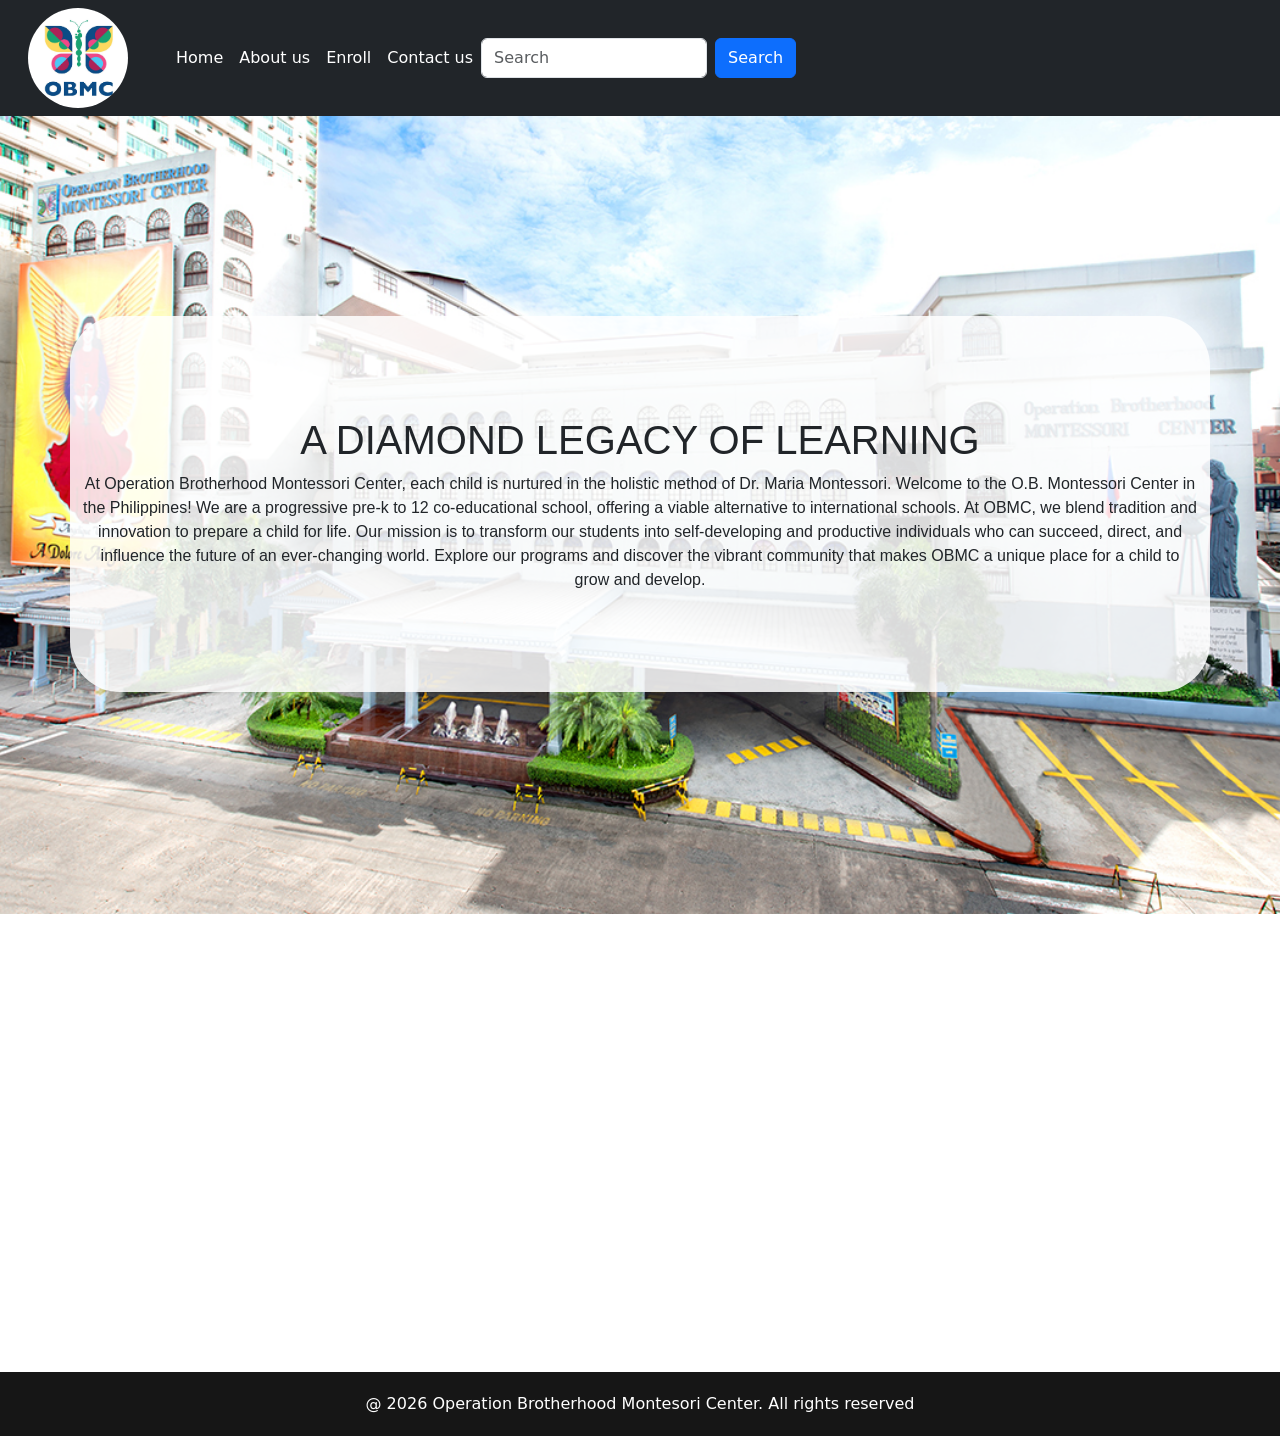
<file: index.html>
<!DOCTYPE html>
<html lang="en">
<head>
    <meta charset="UTF-8">
    <meta name="viewport" content="width=device-width, initial-scale=1.0">
    <title>Document</title>

<!--CSS-->
<link rel="stylesheet" href="style.css">

<!--BOOTSTRAPP-->
<link href="https://cdn.jsdelivr.net/npm/bootstrap@5.3.8/dist/css/bootstrap.min.css" rel="stylesheet"
integrity="sha384-sRIl4kxILFvY47J16cr9ZwB07vP4J8+LH7qKQnuqkuIAvNWLzeN8tE5YBujZqJLB" 
crossorigin="anonymous">

</head>
<body>

     <nav class="navbar navbar-expand-sm navbar-dark bg-dark">
         <div class="container-fluid">
            <a href="#" class="navbar-brand"></a>
            <img src="images.jpeg" style="border-radius: 50px;" width="100">

            <button class="navbar-toggler" type="button" data-bs-toggle="collapse" data-bs-target="#collapseNavbar">
            <span class="navbar-toggler-icon"></span>
            </button>


            <menu class="collapse navbar-collapse" id="collapseNavbar">
                <ul class="navbar-nav me-auto">
                        <li class="nav-item">
                        <a class="nav-link text-white" href="index.html">Home</a>
                        </li>
                        <li class="nav-item">
                        <a class="nav-link text-white" href="about.html">About us</a>
                        </li>
                        <li class="nav-item">
                        <a class="nav-link text-white" href="enroll.html">Enroll</a>
                        </li>
                        <li class="nav-item">
                        <a class="nav-link text-white" href="contact.html">Contact us</a>
                        </li>
                        <form class="d-flex">
                    <input class="form-control me-2" type="text" 
                    placeholder="Search">
                            <button class="btn btn-primary"    
                    type="button">Search</button>
                         </form>
                     </ul>
            </menu>
        </div>
    </nav>


    <div class="container">
        <h1>A DIAMOND LEGACY OF LEARNING</h1>
        At Operation Brotherhood Montessori Center, each child is nurtured in the holistic method of Dr. Maria Montessori.
        Welcome to the O.B. Montessori Center in the Philippines! 
        We are a progressive pre-k to 12 co-educational school, offering a viable alternative to international schools. At OBMC, we blend tradition and innovation to prepare a child for life. 
        Our mission is to transform our students into self-developing and productive individuals who can succeed, direct, and influence the future of an ever-changing world. 
        Explore our programs and discover the vibrant community that makes OBMC a unique place for a child to grow and develop.
    </div>

     <footer>
        @ 2026 Operation Brotherhood Montesori Center. All rights reserved
     </footer>
            
        </div>
    </nav>


</body>
</html>
</file>
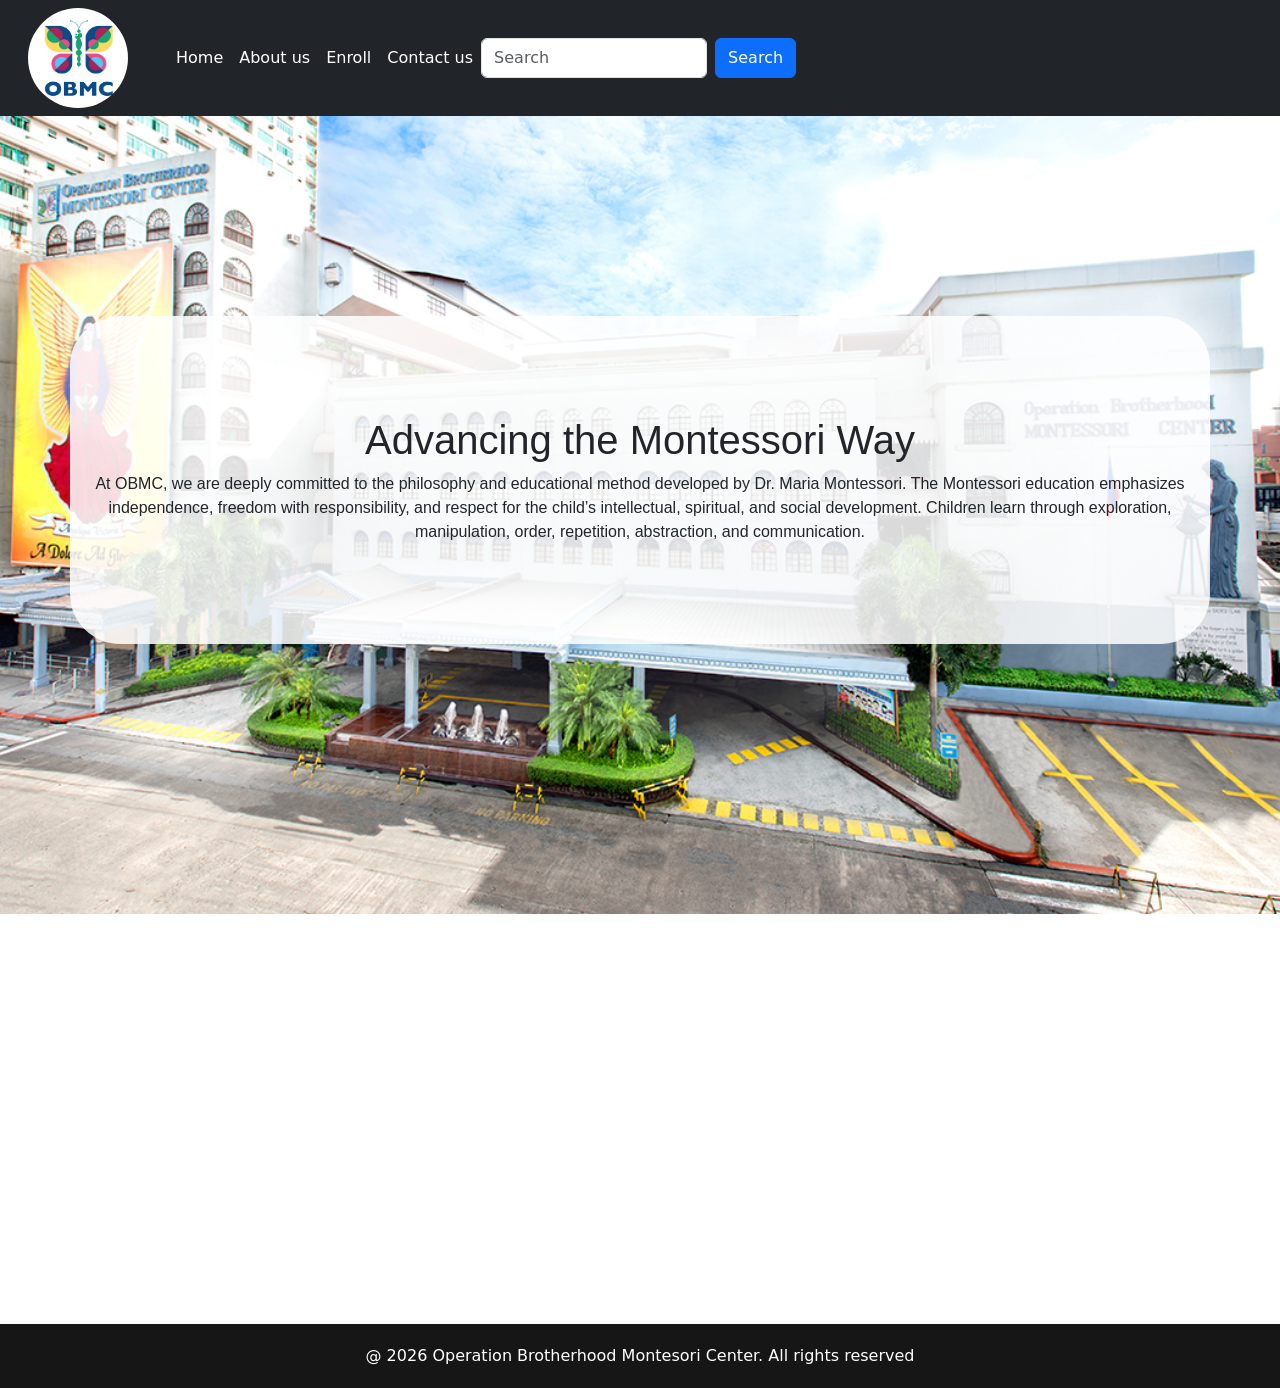
<file: about.html>
<!DOCTYPE html>
<html lang="en">
<head>
    <meta charset="UTF-8">
    <meta name="viewport" content="width=device-width, initial-scale=1.0">
    <title>Document</title>

<!--CSS-->
<link rel="stylesheet" href="style.css">

<!--BOOTSTRAPP-->
<link href="https://cdn.jsdelivr.net/npm/bootstrap@5.3.8/dist/css/bootstrap.min.css" rel="stylesheet"
integrity="sha384-sRIl4kxILFvY47J16cr9ZwB07vP4J8+LH7qKQnuqkuIAvNWLzeN8tE5YBujZqJLB" 
crossorigin="anonymous">

</head>
<body>

     <nav class="navbar navbar-expand-sm navbar-dark bg-dark">
         <div class="container-fluid">
            <a href="#" class="navbar-brand"></a>
            <img src="images.jpeg" style="border-radius: 50px;" width="100">

            <button class="navbar-toggler" type="button" data-bs-toggle="collapse" data-bs-target="#collapseNavbar">
            <span class="navbar-toggler-icon"></span>
            </button>


            <menu class="collapse navbar-collapse" id="collapseNavbar">
                <ul class="navbar-nav me-auto">
                        <li class="nav-item">
                        <a class="nav-link text-white" href="index.html">Home</a>
                        </li>
                        <li class="nav-item">
                        <a class="nav-link text-white" href="about.html">About us</a>
                        </li>
                        <li class="nav-item">
                        <a class="nav-link text-white" href="enroll.html">Enroll</a>
                        </li>
                        <li class="nav-item">
                        <a class="nav-link text-white" href="contact.html">Contact us</a>
                        </li>
                        <form class="d-flex">
                    <input class="form-control me-2" type="text" 
                    placeholder="Search">
                            <button class="btn btn-primary"    
                    type="button">Search</button>
                         </form>
                     </ul>
            </menu>
        </div>
    </nav>


    <div class="container">
        <h1>Advancing the Montessori Way</h1>
        At OBMC, we are deeply committed to the philosophy and educational method developed by Dr. Maria Montessori. 
        The Montessori education emphasizes independence, freedom with responsibility, and respect for the child’s intellectual, spiritual, and social development.
        Children learn through exploration, manipulation, order, repetition, abstraction, and communication.
    </div>
     <footer>
        @ 2026 Operation Brotherhood Montesori Center. All rights reserved
     </footer>
            
        </div>
    </nav>


</body>
</html>
</file>
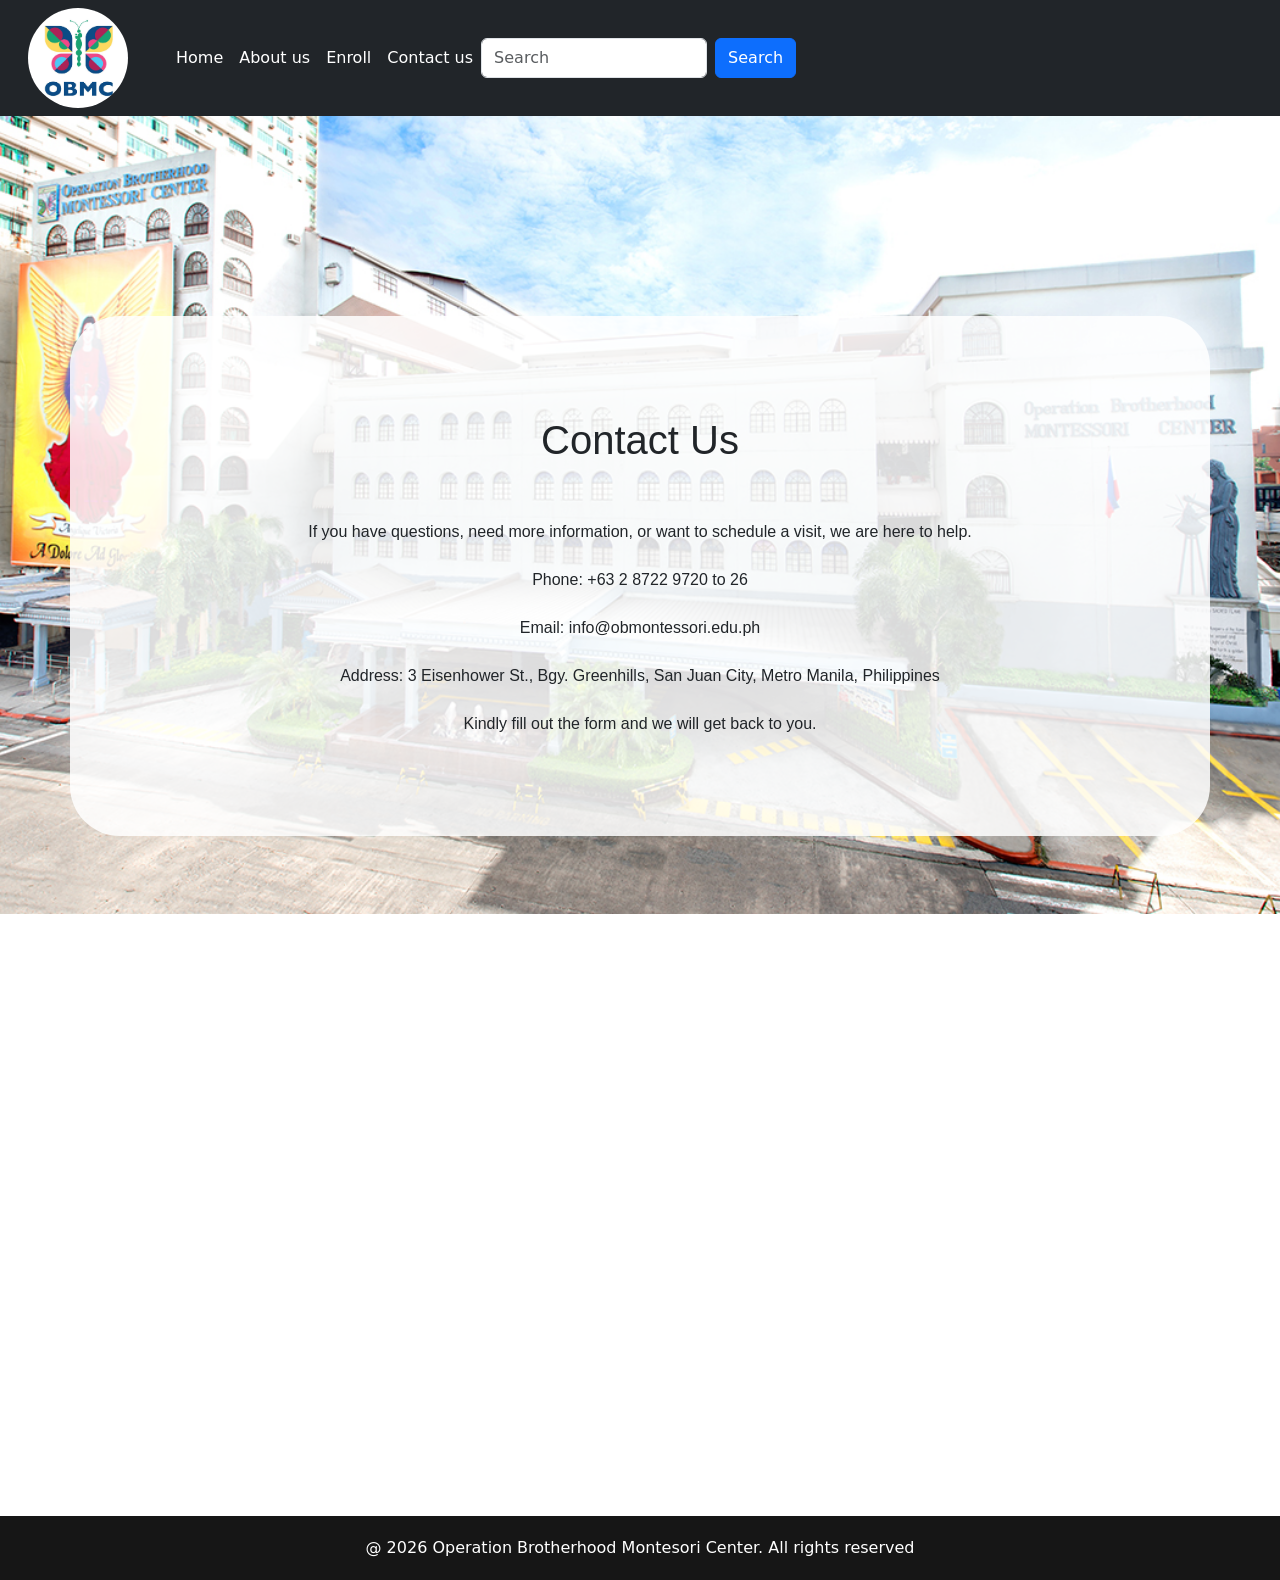
<file: contact.html>
<!DOCTYPE html>
<html lang="en">
<head>
    <meta charset="UTF-8">
    <meta name="viewport" content="width=device-width, initial-scale=1.0">
    <title>Document</title>

<!--CSS-->
<link rel="stylesheet" href="style.css">

<!--BOOTSTRAPP-->
<link href="https://cdn.jsdelivr.net/npm/bootstrap@5.3.8/dist/css/bootstrap.min.css" rel="stylesheet"
integrity="sha384-sRIl4kxILFvY47J16cr9ZwB07vP4J8+LH7qKQnuqkuIAvNWLzeN8tE5YBujZqJLB" 
crossorigin="anonymous">

</head>
<body>

     <nav class="navbar navbar-expand-sm navbar-dark bg-dark">
         <div class="container-fluid">
            <a href="#" class="navbar-brand"></a>
            <img src="images.jpeg" style="border-radius: 50px;" width="100">

            <button class="navbar-toggler" type="button" data-bs-toggle="collapse" data-bs-target="#collapseNavbar">
            <span class="navbar-toggler-icon"></span>
            </button>


            <menu class="collapse navbar-collapse" id="collapseNavbar">
                <ul class="navbar-nav me-auto">
                        <li class="nav-item">
                        <a class="nav-link text-white" href="index.html">Home</a>
                        </li>
                        <li class="nav-item">
                        <a class="nav-link text-white" href="about.html">About us</a>
                        </li>
                        <li class="nav-item">
                        <a class="nav-link text-white" href="enroll.html">Enroll</a>
                        </li>
                        <li class="nav-item">
                        <a class="nav-link text-white" href="contact.html">Contact us</a>
                        </li>
                        <form class="d-flex">
                    <input class="form-control me-2" type="text" 
                    placeholder="Search">
                            <button class="btn btn-primary"    
                    type="button">Search</button>
                         </form>
                     </ul>
            </menu>
        </div>
    </nav>


    <div class="container">
        <h1>Contact Us</h1>

<br><br>      
If you have questions, need more information, or want to schedule a visit, we are here to help.   
<br><br>
Phone: +63 2 8722 9720 to 26
<br><br>
Email: info@obmontessori.edu.ph
<br><br>
Address: 3 Eisenhower St., Bgy. Greenhills, San Juan City, Metro Manila, Philippines
<br><br>
Kindly fill out the form and we will get back to you.
    </div>
     <footer>
        @ 2026 Operation Brotherhood Montesori Center. All rights reserved
     </footer>
            
        </div>
    </nav>


</body>
</html>
</file>
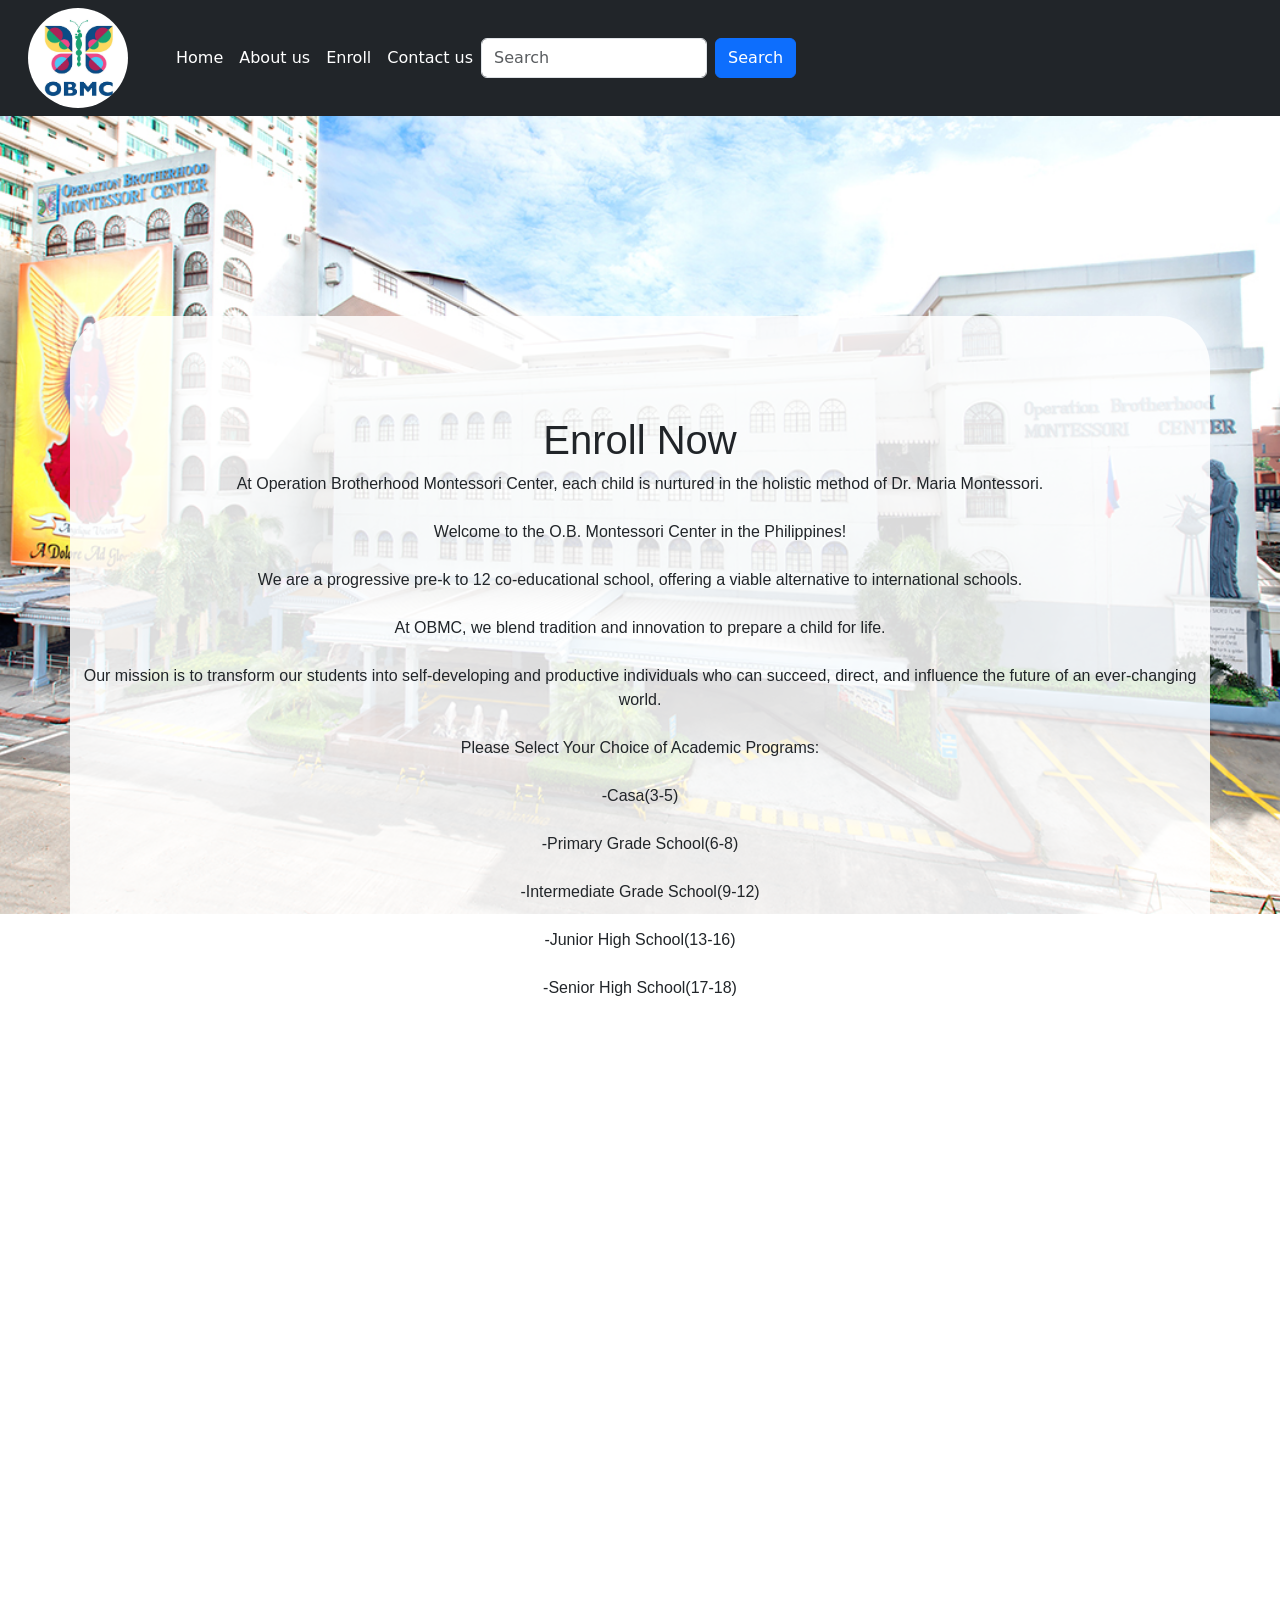
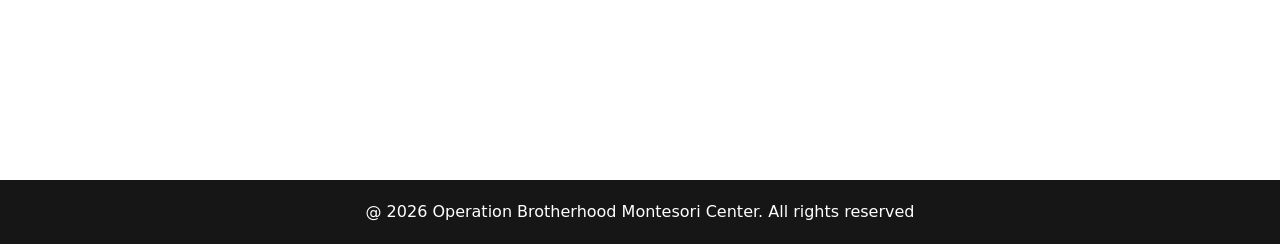
<file: enroll.html>
<!DOCTYPE html>
<html lang="en">
<head>
    <meta charset="UTF-8">
    <meta name="viewport" content="width=device-width, initial-scale=1.0">
    <title>Document</title>

<!--CSS-->
<link rel="stylesheet" href="style.css">

<!--BOOTSTRAPP-->
<link href="https://cdn.jsdelivr.net/npm/bootstrap@5.3.8/dist/css/bootstrap.min.css" rel="stylesheet"
integrity="sha384-sRIl4kxILFvY47J16cr9ZwB07vP4J8+LH7qKQnuqkuIAvNWLzeN8tE5YBujZqJLB" 
crossorigin="anonymous">

</head>
<body>

     <nav class="navbar navbar-expand-sm navbar-dark bg-dark">
         <div class="container-fluid">
            <a href="#" class="navbar-brand"></a>
            <img src="images.jpeg" style="border-radius: 50px;" width="100">

            <button class="navbar-toggler" type="button" data-bs-toggle="collapse" data-bs-target="#collapseNavbar">
            <span class="navbar-toggler-icon"></span>
            </button>


            <menu class="collapse navbar-collapse" id="collapseNavbar">
                <ul class="navbar-nav me-auto">
                        <li class="nav-item">
                        <a class="nav-link text-white" href="index.html">Home</a>
                        </li>
                        <li class="nav-item">
                        <a class="nav-link text-white" href="about.html">About us</a>
                        </li>
                        <li class="nav-item">
                        <a class="nav-link text-white" href="enroll.html">Enroll</a>
                        </li>
                        <li class="nav-item">
                        <a class="nav-link text-white" href="contact.html">Contact us</a>
                        </li>
                        <form class="d-flex">
                    <input class="form-control me-2" type="text" 
                    placeholder="Search">
                            <button class="btn btn-primary"    
                    type="button">Search</button>
                         </form>
                     </ul>
            </menu>
        </div>
    </nav>


    <div class="container">
        <h1>Enroll Now</h1>
        At Operation Brotherhood Montessori Center, each child is nurtured in the holistic method of Dr. Maria Montessori.
        <br><br>
        Welcome to the O.B. Montessori Center in the Philippines!
        <br><br>
        We are a progressive pre-k to 12 co-educational school, offering a viable alternative to international schools. 
        <br><br>
        At OBMC, we blend tradition and innovation to prepare a child for life.
        <br><br>
        Our mission is to transform our students into self-developing and productive individuals who can succeed, direct, and influence the future of an ever-changing world.
        <br><br>

        Please Select Your Choice of Academic Programs:
        <br><br>
        -Casa(3-5)
        <br><br>
        -Primary Grade School(6-8)
        <br><br>
        -Intermediate Grade School(9-12)
        <br><br>
        -Junior High School(13-16)
        <br><br>
        -Senior High School(17-18)

    </div>
     <footer>
        @ 2026 Operation Brotherhood Montesori Center. All rights reserved
     </footer>
            
        </div>
    </nav>


</body>
</html>
</file>
<file: style.css>
footer{
    background-color:rgb(22, 22, 22); ;
    color: white;
    text-align: center;
    padding: 20px;
    margin-top: 680px;
}
body{
    background-image: url(OBMC-GH.jpg);
    background-size: cover;
    background-repeat: no-repeat;
    background-attachment: fixed;
}
.container{
background-color: rgba(255, 255, 255, 0.853);
padding: 100px; 
margin-top: 200px;
border-radius: 50px;
text-align: center;
font-family: 'Gill Sans', 'Gill Sans MT', Calibri, 'Trebuchet MS', sans-serif;
}
</file>
